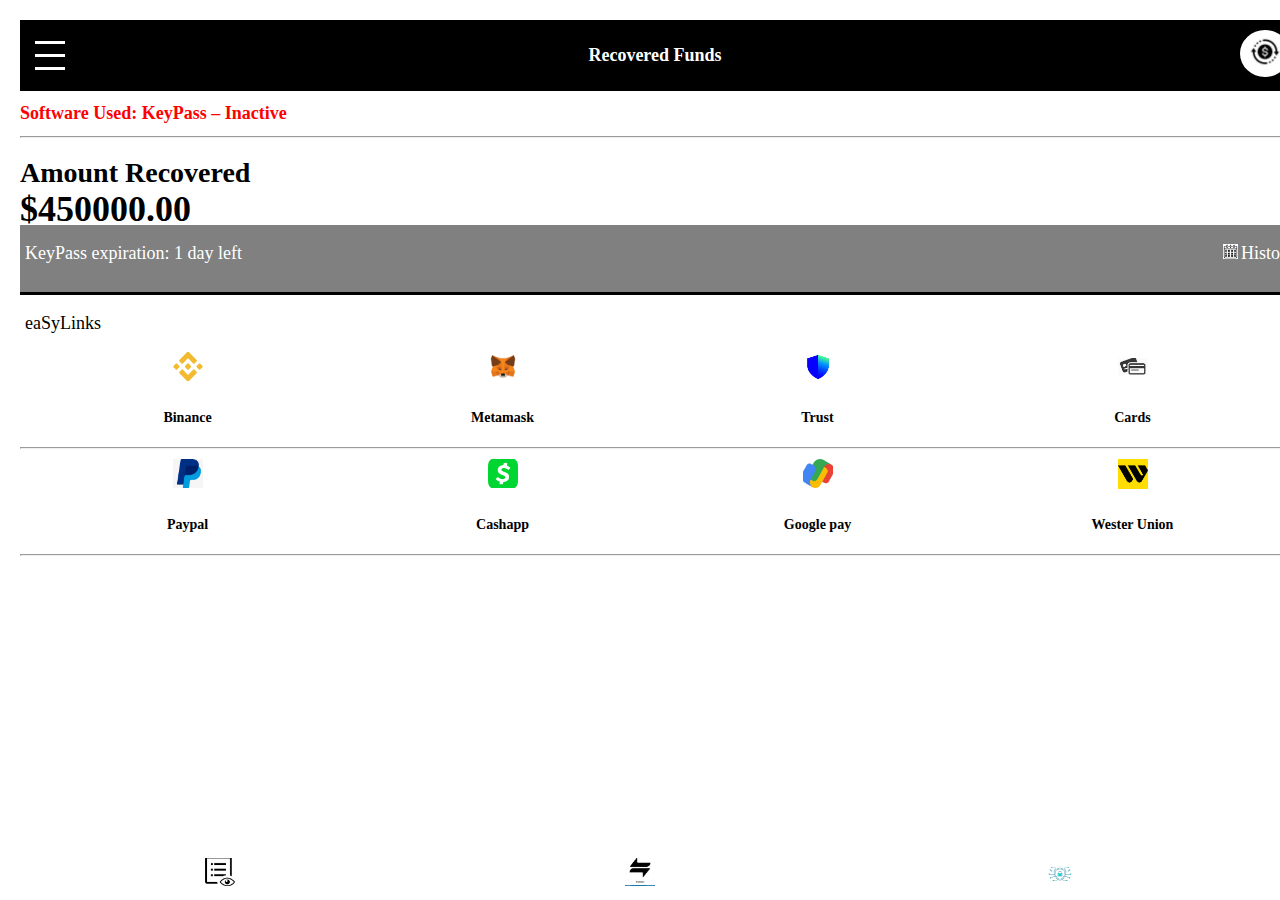
<file: index.html>
<!DOCTYPE html>
<html lang="en">
<head>
    <meta charset="UTF-8">
    <meta name="viewport" content="width=device-width, initial-scale=1.0">
    <title>Document</title>
    <link rel="stylesheet" href="style.css">
</head>
<body>
    <div class="container">
        <div class="hamburger">
            <div class="menu-toggle">
                <div class="bar"><select name="" id="">
                    <option value="contact us">Contact us</option>
                </select></div>
                <div class="bar"></div>
                <div class="bar"></div>
            </div>
            <div>
                <h1 class="recoveredhead">Recovered Funds</h1>
            </div>
            <div>
                <img class="moneylogo" src="img/money log.jpeg" alt="logo">
            </div>
        </div>
        <div>
            <h1 class="amount">Software Used: KeyPass &ndash; Inactive</h1>
            <hr>
        </div>
        <div class="moneydiv">
            <h1>Amount Recovered</h1>
            <!-- Display the updated balance -->
            <h2 class="dolls" id="balance">$450,000.00</h2>
        </div>
        <div class="arsh">
            <div><p class="key">KeyPass expiration: 1 day left</p></div>
            <div><p class="calenderp"><img class="calender" src="img/calender.png" alt="calender">History</p></div>
        </div>
        <p class="eaSyLinks"> eaSyLinks</p>
        <div class="logos">
            <div><a href="https://apps.apple.com/us/app/binance-us-buy-bitcoin-eth/id1492670702"><img src="img/binance.png" alt=""></a></div>
            <div><a href="https://apps.apple.com/us/app/metamask-blockchain-wallet/id1438144202"><img src="img/metamask.png" alt=""></a></div>
            <div><a href="https://apps.apple.com/us/app/trust-crypto-bitcoin-wallet/id1288339409"><img src="img/tust.jpeg" alt=""></a></div>
            <div><img src="img/cards.jpeg" alt=""></div>
        </div>
        <div class="logosp">
            <p class="binance">Binance</p>
            <p class="metamask">Metamask</p>
            <p class="trust">Trust</p>
            <p class="cards">Cards</p>
        </div>
        <hr>
        <div class="second logos">
            <div><a href="https://apps.apple.com/us/app/paypal-send-shop-manage/id283646709"><img src="img/png.png" alt=""></a></div>
            <div><a href="https://apps.apple.com/us/app/cash-app/id711923939"><img src="img/cashapp.png" alt=""></a></div>
            <div><a href="https://apps.apple.com/us/app/google-pay-save-and-pay/id1193357041"><img src="img/google pay.png" alt=""></a></div>
            <div><a href="https://apps.apple.com/us/app/western-union-send-money-now/id424716908?ppid=7a35a8d5-f8e7-4dac-b38d-b083f2d585de"><img src="img/western union.png" alt=""></a></div>
        </div>
        <div class="second logosp">
            <p>Paypal</p>
            <p>Cashapp</p>
            <p>Google pay</p>
            <p>Wester Union</p>
        </div>
        <hr>
        <div class="bottomdiv">
            <a href="overview.html"><img class="icon" src="img/overview.png" alt=""></a>
            <a href="transfer.html"><img class="icon" src="img/transfer.png" alt=""></a> 
            <img class="icon" src="img/cyber.png" alt="">
        </div>
        <script>
            // JavaScript to update the displayed balance from localStorage
            window.onload = function() {
                var currentBalance = parseFloat(localStorage.getItem("balance") || "450000");
                document.getElementById("balance").innerText = "$" + currentBalance.toFixed(2);
            };
        </script>
    </div>
</body>
</html>
</file>
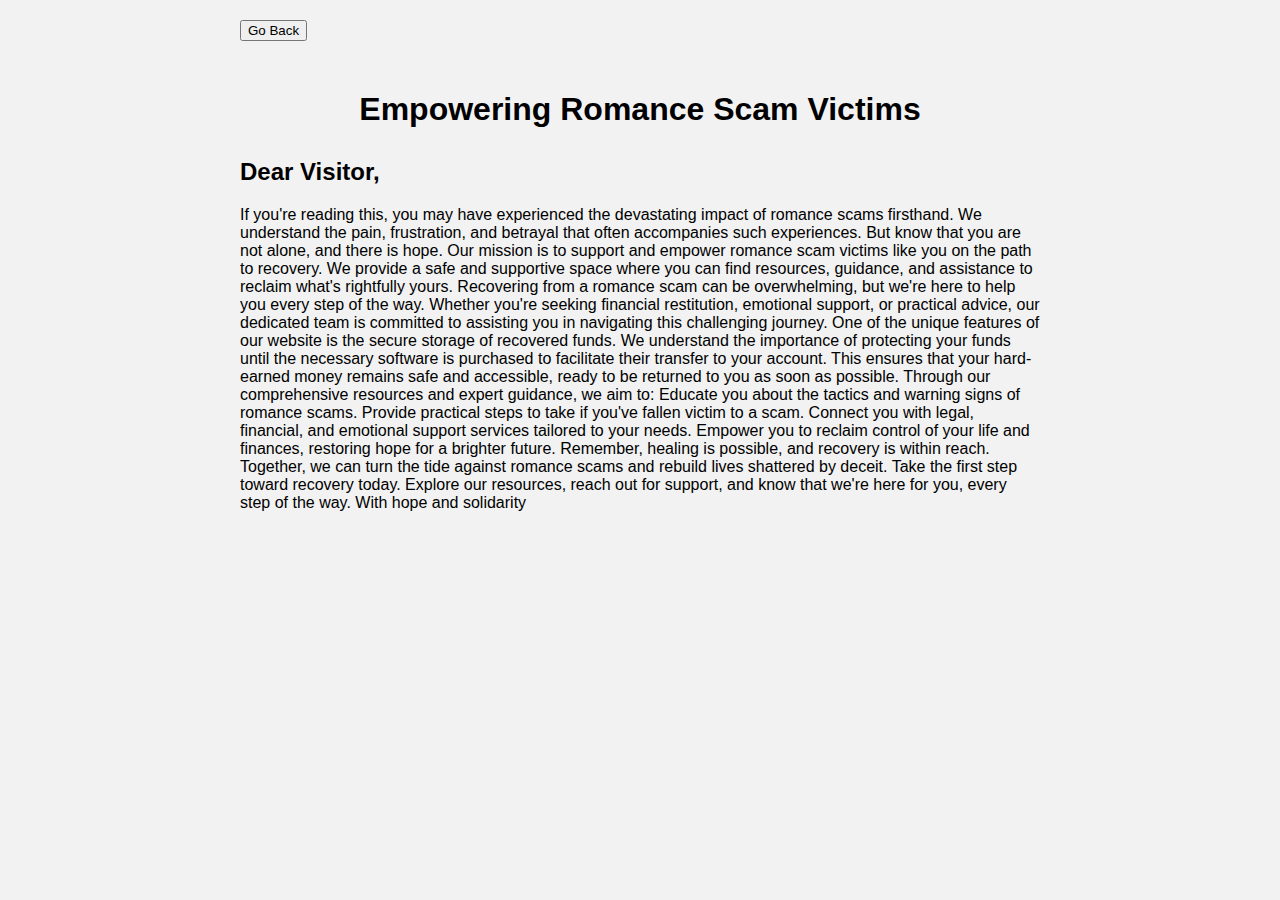
<file: overview.html>
<!DOCTYPE html>
<html lang="en">
<head>
    <meta charset="UTF-8">
    <meta name="viewport" content="width=device-width, initial-scale=1.0">
    <title>Document</title>
    <style>
        body {
            margin: 0;
            padding: 0;
            font-family: Arial, sans-serif;
            background-color: #f2f2f2;
        }

        .container {
            max-width: 800px;
            margin: 0 auto;
            padding: 20px;
        }

        h1 {
            text-align: center;
            margin-top: 50px; /* Add space at the top */
            margin-bottom: 30px; /* Add space at the bottom */
        }

        p {
            margin-top: 20px; /* Add space at the top */
            margin-bottom: 20px; /* Add space at the bottom */
        }
    </style>
</head>
<body>
    <div class="container">
        <a href="index.html"><button onclick="goBack()">Go Back</button></a>
        <h1> Empowering Romance Scam Victims</h1>
        <h2>Dear Visitor,</h2>
        <p> 
        
            If you're reading this, you may have experienced the devastating impact of romance scams firsthand. We understand the pain, frustration, and betrayal that often accompanies such experiences. But know that you are not alone, and there is hope.
            
            Our mission is to support and empower romance scam victims like you on the path to recovery. We provide a safe and supportive space where you can find resources, guidance, and assistance to reclaim what's rightfully yours.
            
            Recovering from a romance scam can be overwhelming, but we're here to help you every step of the way. Whether you're seeking financial restitution, emotional support, or practical advice, our dedicated team is committed to assisting you in navigating this challenging journey.
            
            One of the unique features of our website is the secure storage of recovered funds. We understand the importance of protecting your funds until the necessary software is purchased to facilitate their transfer to your account. This ensures that your hard-earned money remains safe and accessible, ready to be returned to you as soon as possible.
            
            Through our comprehensive resources and expert guidance, we aim to:
            
            Educate you about the tactics and warning signs of romance scams.
            Provide practical steps to take if you've fallen victim to a scam.
            Connect you with legal, financial, and emotional support services tailored to your needs.
            Empower you to reclaim control of your life and finances, restoring hope for a brighter future.
            Remember, healing is possible, and recovery is within reach. Together, we can turn the tide against romance scams and rebuild lives shattered by deceit.
            
            Take the first step toward recovery today. Explore our resources, reach out for support, and know that we're here for you, every step of the way.
            
            With hope and solidarity</p>
    </div>
</body>
</html>
</file>
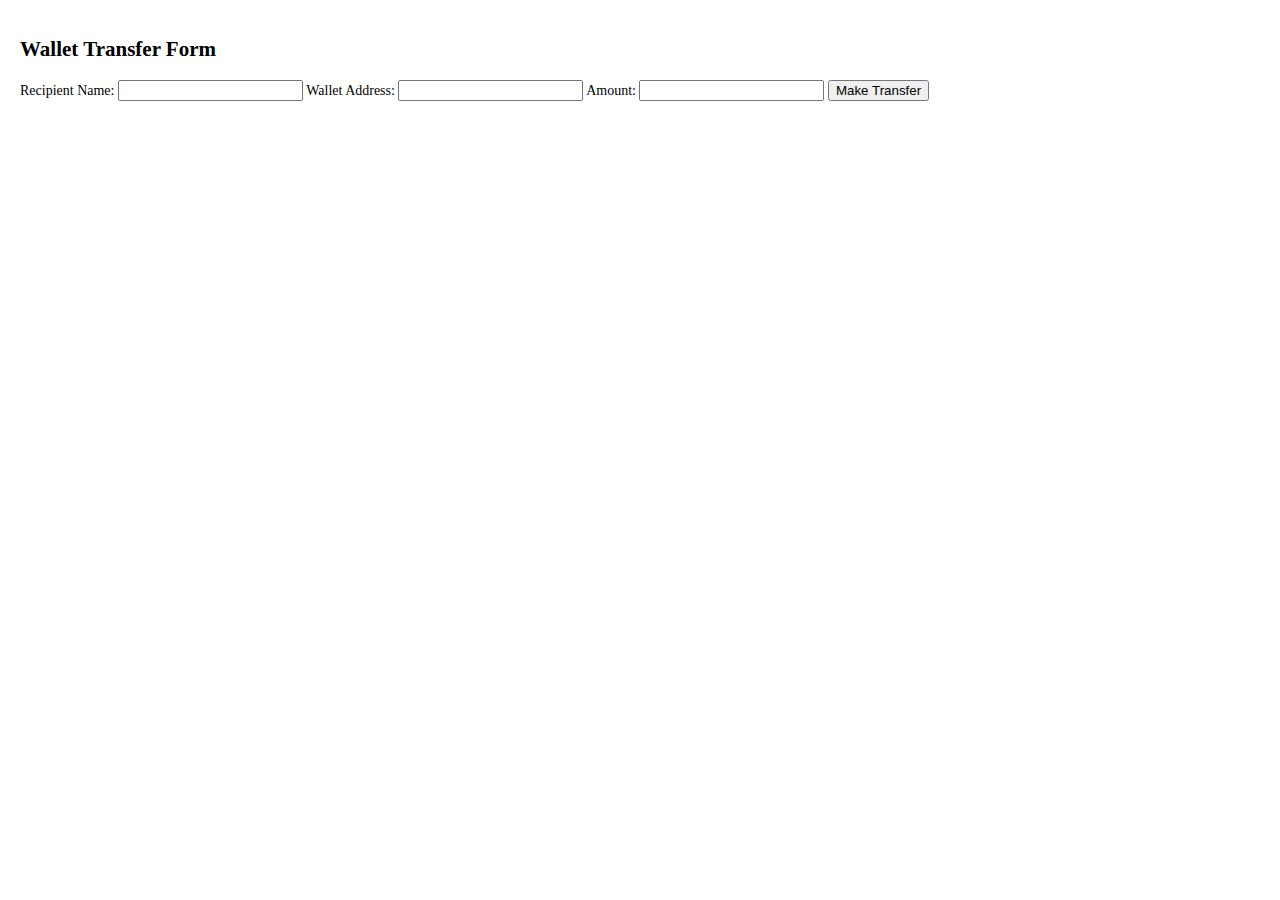
<file: transfer.html>
<!DOCTYPE html>
<html lang="en">
<head>
    <meta charset="UTF-8">
    <meta name="viewport" content="width=device-width, initial-scale=1.0">
    <title>Wallet Transfer Form</title>
    <link rel="stylesheet" href="style.css">
</head>
<body>
    <div class="container">
        <h2>Wallet Transfer Form</h2>
        <form id="transferForm">
            <label for="recipient">Recipient Name:</label>
            <input type="text" id="recipient" name="recipient" required>

            <label for="walletAddress">Wallet Address:</label>
            <input type="text" id="walletAddress" name="walletAddress" required>

            <label for="amount">Amount:</label>
            <input type="number" id="amount" name="amount" min="0" step="0.01" required>

            <input type="submit" value="Make Transfer">
        </form>
    </div>

    <script>
        document.getElementById("transferForm").addEventListener("submit", function(event) {
            event.preventDefault(); // Prevent form submission
            
            // Get form values
            var recipient = document.getElementById("recipient").value;
            var walletAddress = document.getElementById("walletAddress").value;
            var amount = parseFloat(document.getElementById("amount").value);
            
            // Perform transfer logic
            // Here, you would typically make an API call to transfer the amount to the recipient's wallet
            // For demonstration purposes, we'll update the balance in localStorage
            var currentBalance = parseFloat(localStorage.getItem("balance") || "450000");
            var updatedBalance = currentBalance - amount;

            // Update the balance in localStorage
            localStorage.setItem("balance", updatedBalance);

            // Redirect to index.html
            window.location.href = "index.html";
        });
    </script>
</body>
</html>
</file>
<file: style.css>
body {
    margin: 0;
    font-size: 16px; /* Adjust font size for better readability */
}

.container {
    width: 100%;
    background-color: white;
    padding: 20px; /* Add padding for better spacing */
}

.hamlogo{
    width: 30px;
}

.hamburger {
    display: flex;
    justify-content: space-between;
    align-items: center; /* Align items vertically */
    background-color: black;
    padding: 10px;
}
.calenderp{
    color: white;
    font-size: 14px;
}
.key{
    color: white;
    font-size: 14px;
}
.menu-toggle {
    display: flex;
    flex-direction: column;
    cursor: pointer;
}

.bar {
    width: 30px;
    height: 3px;
    background-color: white;
    margin: 5px;
}

.moneylogo {
    width: 50px; /* Adjust image size for smaller screens */
    border-radius: 50%; /* Make the logo round */
}

.amount,
.key,
.calenderp,
.eaSyLinks,
.logosp {
    margin-left: 10px; /* Adjust margins */
}

.dolls {
    font-size: 30px; /* Adjust font size */
    margin-top: -20px;
}

.arsh {
    display: flex;
    justify-content: space-between;
    align-items: center; /* Align items vertically */
    border-bottom: solid;
    margin-top: 10px; /* Adjust margin */
    padding-bottom: 10px; /* Add padding for better spacing */
}

.calender {
    width: 15px;
    margin-right: 3px;
}

.logos,
.logosp {
    display: flex;
    justify-content: space-between;
    align-items: center; /* Align items vertically */
    margin-top: 10px; /* Adjust margin */
}

.logosp p {
    font-size: 14px; /* Adjust font size */
    font-weight: bold;
}

/* Adjust margins for individual logo items if needed */
.binance {
    font-weight: bold;
}

.metamask {
    margin-left: 10px;
    font-weight: bold;
}

.trust {
    margin-left: 10px;
    font-weight: bold;
}

.cards {
    margin-left: 10px;
    font-weight: bold;
}

select {
    border-style: none;
    background-color: transparent;
}

.logos img {
    width: 30px; /* Adjust width as needed */
    height: auto; /* Maintain aspect ratio */
}

body {
    margin: 0;
    font-size: 14px; /* Adjust base font size for better readability */
}

.recoveredhead,
.amount,
.key,
.calenderp,
.eaSyLinks,
.logosp p {
    margin-left: 5px; /* Adjust margins */
    margin-right: 5px; /* Adjust margins */
    font-size: 18px; /* Adjust font size for headers and paragraphs */
}

.dolls {
    font-size: 36px; /* Adjust font size for larger headings */
}

.binance,
.metamask,
.trust,
.cards {
    font-size: 16px; /* Adjust font size for logos */
    font-weight: bold;
}
.logos {
    display: flex;
    justify-content: space-between;
    align-items: center;
    margin-left: 10px;
    margin-right: 10px;
    flex-wrap: wrap; /* Allow items to wrap to the next line */
}

.logos div {
    text-align: center; /* Center align the content */
    flex-basis: 25%; /* Set the width of each logo container */
}

.logosp {
    display: flex;
    justify-content: space-between;
    align-items: center;
    margin-top: 10px;
    margin-left: 10px;
    margin-right: 10px;
}

.logosp p {
    font-size: 14px;
    font-weight: bold;
    text-align: center; /* Center align the text */
    width: 25%; /* Set the width of each paragraph */
}
.recoveredhead {
    color: white; /* Set the color of "Recovered Funds" to white */
}

.amount {
    margin-left: 0px;
    color: red; /* Set the color of "Software Used: KeyPass - Inactive" to red */
}

.arsh {
    display: flex;
    justify-content: space-between;
    border-bottom: solid;
    margin-top: -35px;
    background-color: grey; /* Set the background color of the .arsh div to grey */
}
.bottomdiv{
    position: fixed;
    bottom: 0;
    left: 0; /* Align the bottom div to the left */
    right: 0; /* Align the bottom div to the right */
    display: flex;
    justify-content: space-around; /* Distribute icons with even space between them */
    align-items: center; /* Center align the icons vertically */
    background-color: white; /* Set background color of the bottom div */
    padding: 10px; /* Add padding for better spacing */
    
}

.icon{
    width: 30px;
}
</file>
